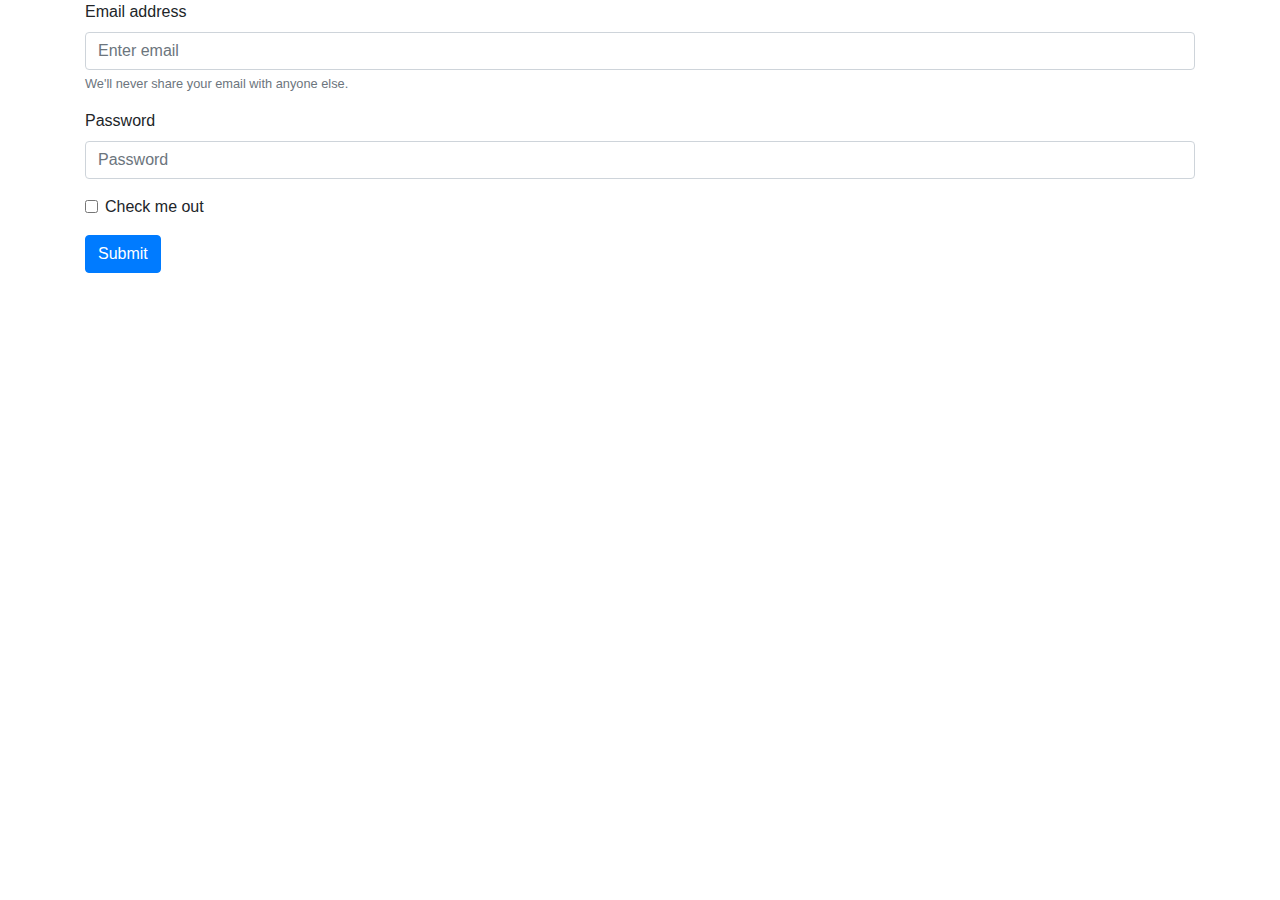
<file: test/asjkdhas.html>
<!--named something memberable-->

<!DOCTYPE html>
<html lang="en">
<head>
    <meta charset="UTF-8">
    <meta name="viewport" content="width=device-width, initial-scale=1.0">
    <title>Document</title>
    <link rel="stylesheet" href="https://cdn.jsdelivr.net/npm/bootstrap@4.3.1/dist/css/bootstrap.min.css" integrity="sha384-ggOyR0iXCbMQv3Xipma34MD+dH/1fQ784/j6cY/iJTQUOhcWr7x9JvoRxT2MZw1T" crossorigin="anonymous">
</head>
<body>
    <div class = "container">
        <form>
            <div class="form-group">
              <label for="exampleInputEmail1">Email address</label>
              <input type="email" class="form-control" id="exampleInputEmail1" aria-describedby="emailHelp" placeholder="Enter email">
              <small id="emailHelp" class="form-text text-muted">We'll never share your email with anyone else.</small>
            </div>
            <div class="form-group">
              <label for="exampleInputPassword1">Password</label>
              <input type="password" class="form-control" id="exampleInputPassword1" placeholder="Password">
            </div>
            <div class="form-group form-check">
              <input type="checkbox" class="form-check-input" id="exampleCheck1">
              <label class="form-check-label" for="exampleCheck1">Check me out</label>
            </div>
            <button type="submit" class="btn btn-primary">Submit</button>
          </form>
    </div>
</body>
</html>
</file>
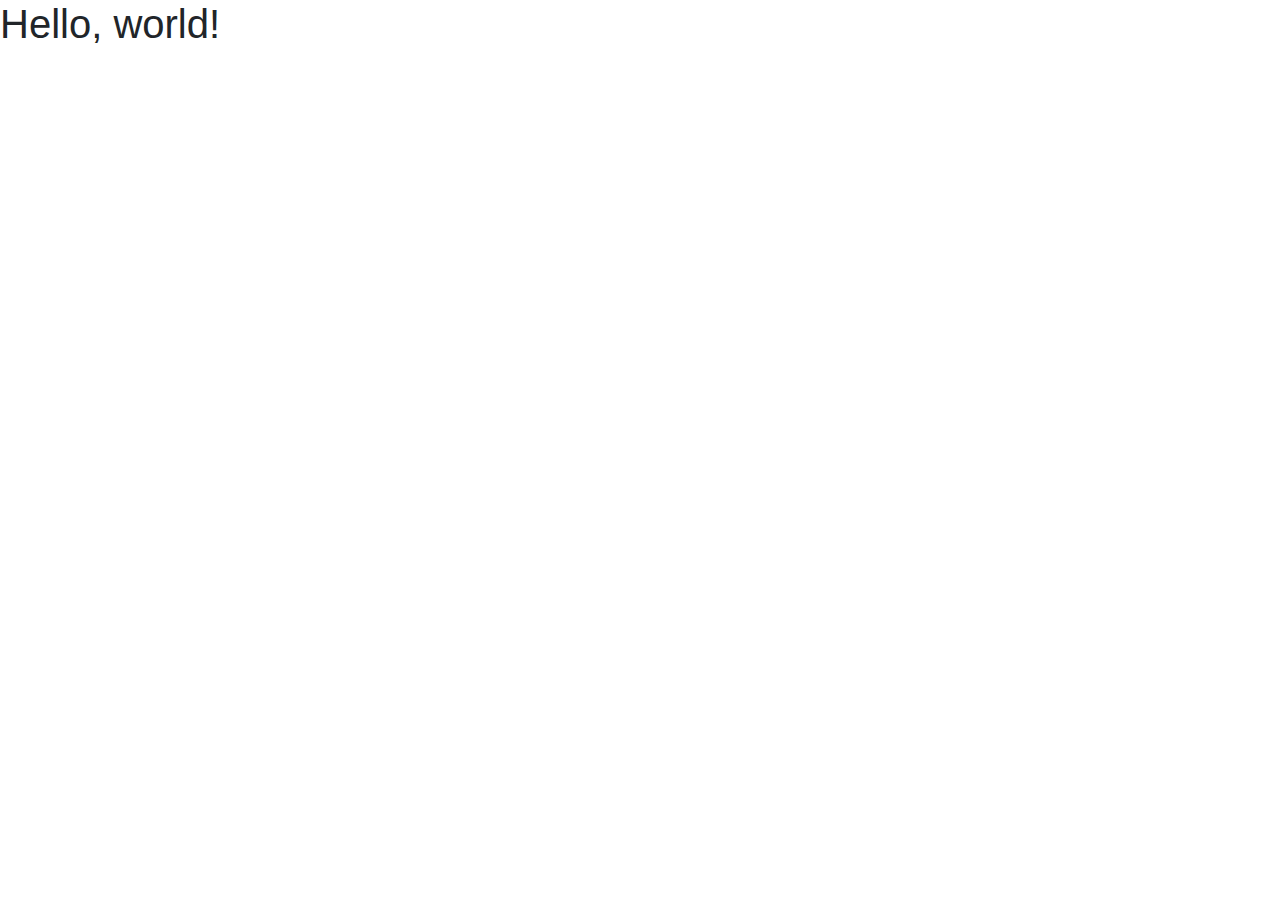
<file: test/test.html>
<!doctype html>
<html lang="en">
  <head>
    <!-- Required meta tags -->
    <meta charset="utf-8">
    <meta name="viewport" content="width=device-width, initial-scale=1, shrink-to-fit=no">

    <!-- Bootstrap CSS -->
    <link rel="stylesheet" href="https://cdn.jsdelivr.net/npm/bootstrap@4.3.1/dist/css/bootstrap.min.css" integrity="sha384-ggOyR0iXCbMQv3Xipma34MD+dH/1fQ784/j6cY/iJTQUOhcWr7x9JvoRxT2MZw1T" crossorigin="anonymous">

    <title>Hello, world!</title>
  </head>
  <body>
    <h1>Hello, world!</h1>

    <!-- Optional JavaScript -->
    <!-- jQuery first, then Popper.js, then Bootstrap JS -->
    <script src="https://code.jquery.com/jquery-3.3.1.slim.min.js" integrity="sha384-q8i/X+965DzO0rT7abK41JStQIAqVgRVzpbzo5smXKp4YfRvH+8abtTE1Pi6jizo" crossorigin="anonymous"></script>
    <script src="https://cdn.jsdelivr.net/npm/popper.js@1.14.7/dist/umd/popper.min.js" integrity="sha384-UO2eT0CpHqdSJQ6hJty5KVphtPhzWj9WO1clHTMGa3JDZwrnQq4sF86dIHNDz0W1" crossorigin="anonymous"></script>
    <script src="https://cdn.jsdelivr.net/npm/bootstrap@4.3.1/dist/js/bootstrap.min.js" integrity="sha384-JjSmVgyd0p3pXB1rRibZUAYoIIy6OrQ6VrjIEaFf/nJGzIxFDsf4x0xIM+B07jRM" crossorigin="anonymous"></script>
  </body>
</html>
</file>
